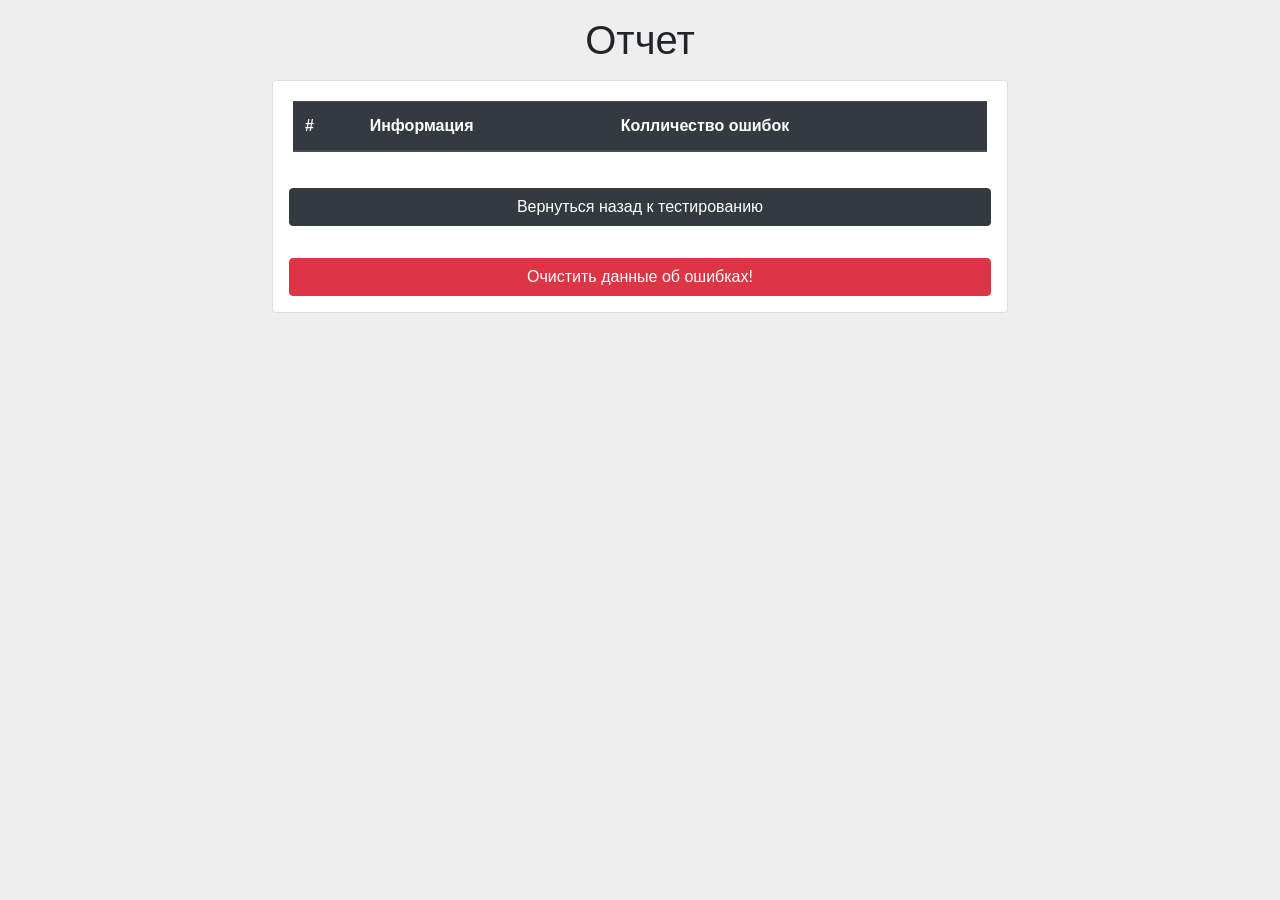
<file: report.html>
<!DOCTYPE html>
<html lang="en">
  <head>
    <meta charset="UTF-8">
    <meta name="viewport" content="width=device-width, initial-scale=1.0">
    <title>Тестирование знаний</title>
    <link rel="icon" type="image/x-icon" href="contents/images/favicon.ico">

    <link rel="stylesheet" href="styles/report.css">

    <!-- Подключаем Bootstrap CSS -->
    <link href="styles/bootstrap.min.css" rel="stylesheet">
  </head>
<body style="background-color: rgb(238, 238, 238);">  
    
    <div id="cardsContainer">
    <h1 class="text-center mt-3">Отчет</h1>
        <div class="card m-3"> 
            <div class="card-body">
                <table class="table table-dark table-striped m-0" id="table-data">
                    <thead>
                        <tr>
                            <th scope="col">#</th>
                            <th scope="col">Информация</th>
                            <th scope="col">Колличество ошибок</th>
                        </tr>
                    </thead>
                    <tbody id="tableBody">
                    </tbody>
                </table>
            </div>
            <button type="button" class="btn btn-dark m-3" id="go-back">Вернуться назад к тестированию</button>
            <button type="button" class="btn btn-danger m-3" onclick="clear_all_cookies()">Очистить данные об ошибках!</button>
        </div>        
    </div>
    
    <!-- Модальное окно -->
    <div class="modal fade" id="exampleModal" tabindex="-1" role="dialog" aria-labelledby="exampleModalLabel" aria-hidden="true">
        <div class="modal-dialog modal-dialog-centered" role="document">
            <div class="modal-content">
            <div class="modal-header" style="background: #e2e3e5;">
                <h5 class="modal-title" id="exampleModalLabel">Модальное окно</h5>
                </button>
            </div>
            <div class="modal-body" id="info-modal">
                Информация в модальном окне.
            </div>
            <div class="modal-footer" style="background: #e2e3e5;">
                <button type="button" class="btn btn-danger" data-dismiss="modal">Закрыть</button>
            </div>
            </div>
        </div>
    </div>

    <script src="data/database/questions.js"></script>
    <script src="scripts/data.js"></script>
    <script src="scripts/cookies.js"></script>
    <script src="scripts/script_report.js"></script>

    <script src="scripts/jquery/jquery-3.5.1.slim.min.js"></script>
    <script src="scripts/popper/popper.min.js"></script>
    <script src="scripts/bootstrap/bootstrap.min.js"></script>
  </body>
</html>
</file>
<file: styles/report.css>
#cardsContainer {
    width: 60%;
    margin: auto;
}

@media only screen and (max-width: 1000px) {
    #cardsContainer {
        width: 100%;
    }
}
</file>
